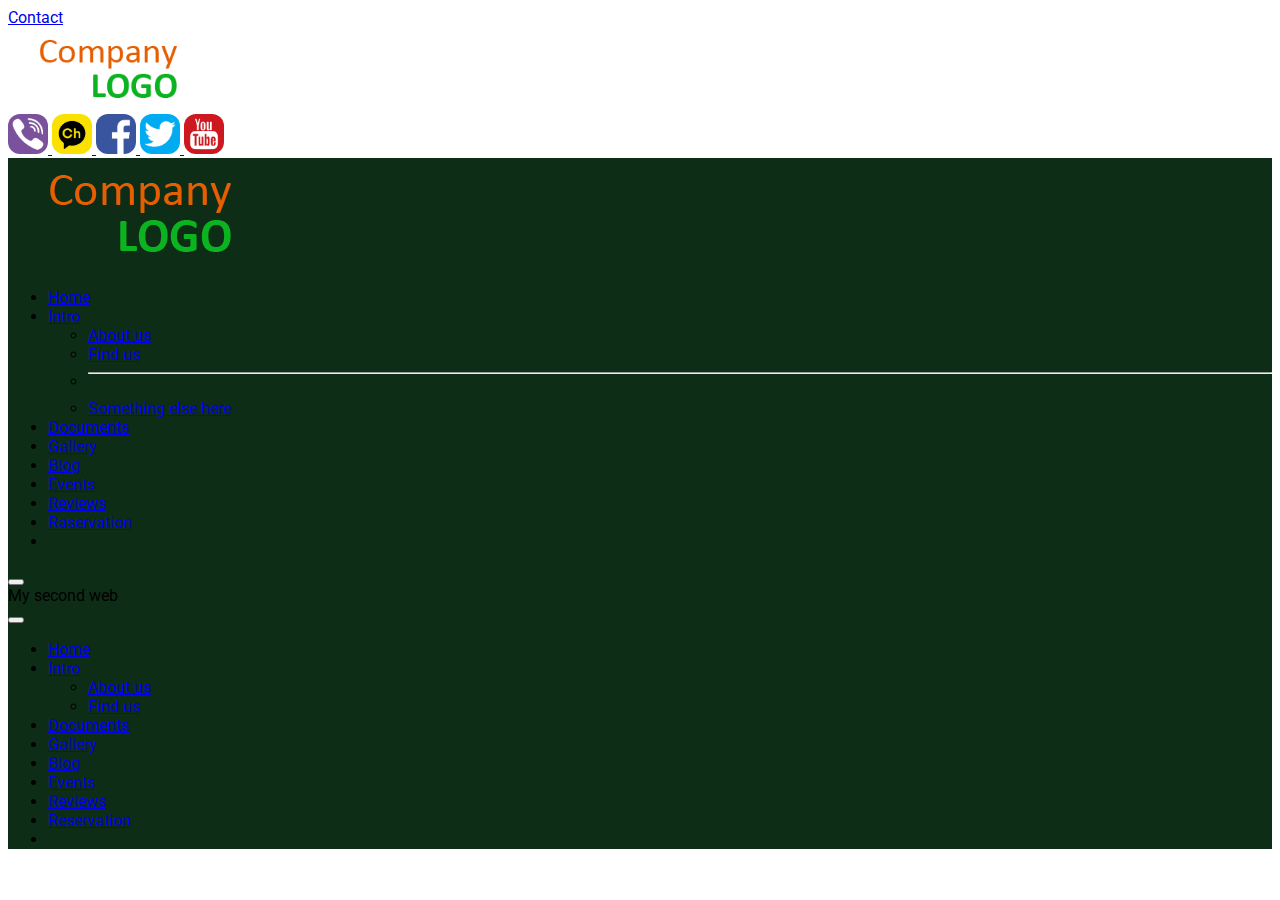
<file: Project 2/index.html>
<!DOCTYPE html>
<html lang="en">
<head>
    <meta charset="UTF-8">
    <meta http-equiv="X-UA-Compatible" content="IE=edge">
    <meta name="viewport" content="width=device-width, initial-scale=1.0">
    <link href="https://cdn.jsdelivr.net/npm/bootstrap@5.0.2/dist/css/bootstrap.min.css" rel="stylesheet" integrity="sha384-EVSTQN3/azprG1Anm3QDgpJLIm9Nao0Yz1ztcQTwFspd3yD65VohhpuuCOmLASjC" crossorigin="anonymous">
    <link rel="stylesheet" href="https://cdnjs.cloudflare.com/ajax/libs/font-awesome/6.2.1/css/all.min.css" integrity="sha512-MV7K8+y+gLIBoVD59lQIYicR65iaqukzvf/nwasF0nqhPay5w/9lJmVM2hMDcnK1OnMGCdVK+iQrJ7lzPJQd1w==" crossorigin="anonymous" referrerpolicy="no-referrer" />
    <title>My second Web</title>
    <link rel="stylesheet" href="assets/css/app.css">
</head>
<body>
    <header id="header" class="wrapper">
        <!-- 보이지않다가 md보다 작이질때 보여진다 -->
        <section id="navTop" class="nav-top py-2 d-none d-md-block">
            <div class="container">
                <div class="row align-items-center justify-content-center">
                    <div class="col-3 text-start lead fast-counsel">
                        <a href="#" class="btn btn-outline-dark">Contact</a>
                    </div>
                    <div class="col-4 logo">
                        <a href="index.html" class="navbar-brand d-flex">
                            <!-- Tooltip -->
                            <img src="./assets/images/dummy-logo.png" alt="" class="img-fluid ms-auto" width="200px" data-bs-toggle="tooltip" data-bs-placement="bottom" title="My amazing website!!!">
                        </a>
                    </div>
                        <!-- 커스터마이징 socials -->
                        <div class="col-5 text-end socials">
                            <a href="tel:02-111-1111" class="mx-1 text-decoration-none">
                                <img src="./assets/images/icon-phone.png" alt="Phone" width="40px" class="shadow-box">
                            </a>
                            <a target="_blank" href="#" class="mx-1 text-decoration-none">
                                <img src="./assets/images/icon-kakao-channel.png" alt="kakao-channel" width="40px" class="shadow-box">
                            </a>
                            <a target="_blank" href="#" class="mx-1 text-decoration-none">
                                <img src="./assets/images/icon-facebook.png" alt="facebook" width="40px" class="shadow-box">
                            </a>
                            <a target="_blank" href="#" class="mx-1 text-decoration-none">
                                <img src="./assets/images/icon-twitter.png" alt="twitter" width="40px" class="shadow-box">
                            </a>
                            <a target="_blank" href="#" class="mx-1 text-decoration-none">
                                <img src="./assets/images/icon-youtube.png" alt="youtube" width="40px" class="shadow-box">
                            </a>
                        </div>
                    <div class="col-5"></div>
                </div>
            </div>
        </section>

        <nav id="navPrimary" class="navbar navbar-expand-lg navbar-dark">
            <div class="container-xxl">
              <a class="navbar-brand d-md-block d-md-none" href="index.html">
                <img src="./assets/images/dummy-logo.png" alt="Logo" class="img-fluid">
              </a>
              <div class="collapse navbar-collapse" id="navPrimaryContent">
                <ul class="navbar-nav mx-auto mb-2 mb-lg-0">
                  <li class="nav-item">
                    <a class="nav-link active" aria-current="page" href="index.html">Home</a>
                  </li>
                  <li class="nav-item dropdown">
                    <a class="nav-link dropdown-toggle" href="#" id="navbarDropdown" role="button" data-bs-toggle="dropdown" aria-expanded="false">
                      Intro
                    </a>
                    <ul class="dropdown-menu" aria-labelledby="navbarDropdown">
                      <li><a class="dropdown-item" href="page.html">About us</a></li>
                      <li><a class="dropdown-item" href="page.html">Find us</a></li>
                      <li><hr class="dropdown-divider"></li>
                      <li><a class="dropdown-item" href="#">Something else here</a></li>
                    </ul>
                  </li>
                  <li class="nav-item">
                    <a class="nav-link" href="page.html">Documents</a>
                  </li>
                  <li class="nav-item">
                    <a class="nav-link" href="page.html">Gallery</a>
                  </li>
                  <li class="nav-item">
                    <a class="nav-link" href="page.html">Blog</a>
                  </li>
                  <li class="nav-item">
                    <a class="nav-link" href="page.html">Events</a>
                  </li>
                  <li class="nav-item">
                    <a class="nav-link" href="page.html">Reviews</a>
                  </li>
                  <li class="nav-item">
                    <a class="nav-link" href="page.html">Raservation</a>
                  </li>
                  <li class="nav-item">
                    <a class="nav-link btn-outline-secondary" href="#"><i class="fa fa-search"></i></a>
                  </li>
                </ul>
              </div>

              <button class="btn btn-outline-secondary d-block d-md-none" type="button" data-bs-toggle="offcanvas" data-bs-target="#offcanvasRight" aria-controls="offcanvasRigth">
                <span class="navbar-toggler-icon"></span>
              </button>

              <div class="offcanvas offcanvas-end d-block d-md-none" data-bs-scroll="true" tabindex="-1" id="offcanvasRight" aria-labelledy="offcanvasRight">
                <div class="offcanvas-header">
                    <div class="offcanvasRightLabel">My second web</div>
                    <button class="btn-close text-reset" type="button" data-bs-dismiss="offcanvas" araia-label="Close"></button>
                </div>
                <div class="offcanvas-body">
                    <ul class="list-unstyled mobile-menu">
                        <li><a href="index.html" class="text-decoration-none link-dark active">Home</a></li>
                        <li>
                            <a href="page.html" class="text-decoration-none link-dark">Intro</a>
                            <ul class="list-unstyled ms-3">
                                <li><a href="page.html" class="text-decoration-none link-dark">About us</a></li>
                                <li><a href="page.html" class="text-decoration-none link-dark">Find us</a></li>
                            </ul>
                        </li>
                        <li><a href="page.html" class="text-decoration-none link-dark">Documents</a></li>
                        <li><a href="page.html" class="text-decoration-none link-dark">Gallery</a></li>
                        <li><a href="page.html" class="text-decoration-none link-dark">Blog</a></li>
                        <li><a href="page.html" class="text-decoration-none link-dark">Events</a></li>
                        <li><a href="page.html" class="text-decoration-none link-dark">Reviews</a></li>
                        <li><a href="page.html" class="text-decoration-none link-dark">Reservation</a></li>
                        <li><a href="#" class="btn btn-outline-secondary w-100"><i class="fa fa-search"></i></a></li>
                    </ul>
                </div>
              </div>
            </div>
          </nav>
    </header>


    
    <script src="https://cdn.jsdelivr.net/npm/bootstrap@5.0.2/dist/js/bootstrap.bundle.min.js" integrity="sha384-MrcW6ZMFYlzcLA8Nl+NtUVF0sA7MsXsP1UyJoMp4YLEuNSfAP+JcXn/tWtIaxVXM" crossorigin="anonymous"></script>
    <!-- kakao map appkey here -->
    <script src="assets/js/app.js"></script>
</body>
</html>
</file>
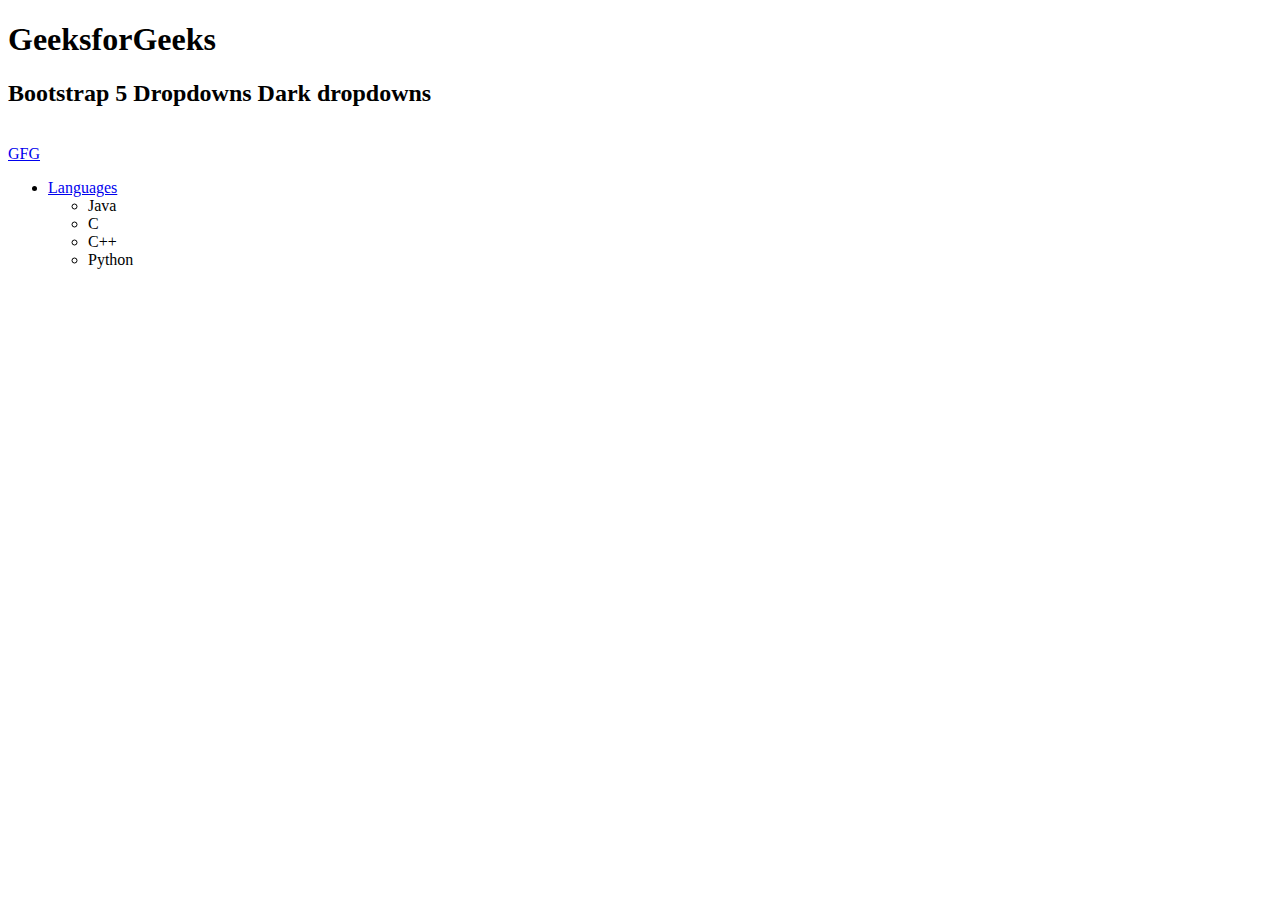
<file: test.html>
<!DOCTYPE html>
<html lang="en" data-bs-theme="white">
  
<head>
    <meta charset="UTF-8">
    <meta http-equiv="X-UA-Compatible"
          content="IE=edge">
    <meta name="viewport"
          content="width=device-width, initial-scale=1.0">
          <link href="https://cdn.jsdelivr.net/npm/bootstrap@5.3.0-alpha1/dist/css/bootstrap.min.css" rel="stylesheet" integrity="sha384-GLhlTQ8iRABdZLl6O3oVMWSktQOp6b7In1Zl3/Jr59b6EGGoI1aFkw7cmDA6j6gD" crossorigin="anonymous">
          <script src="https://cdn.jsdelivr.net/npm/bootstrap@5.3.0-alpha1/dist/js/bootstrap.bundle.min.js" integrity="sha384-w76AqPfDkMBDXo30jS1Sgez6pr3x5MlQ1ZAGC+nuZB+EYdgRZgiwxhTBTkF7CXvN" crossorigin="anonymous"></script>
</head>
  
<body class="m-2">
    <div class="text-center">
        <h1 class="text-success">GeeksforGeeks</h1>
        <h2>Bootstrap 5 Dropdowns Dark dropdowns</h2>
        <br>
        <nav class="navbar navbar-expand-lg 
            navbar-dark bg-dark">
            <div class="container-fluid">
                <a class="navbar-brand" href="#">
                    GFG
                </a>
                <div>
                    <ul class="navbar-nav">
                        <li class="nav-item dropdown">
                            <a class="nav-link dropdown-toggle" 
                               href="#" 
                               data-bs-toggle="dropdown">
                                Languages
                            </a>
                            <ul class="dropdown-menu 
                                dropdown-menu-dark">
                                <li>Java</li>
                                <li>C</li>
                                <li>C++</li>
                                <li>Python</li>
                            </ul>
                        </li>
                    </ul>
                </div>
            </div>
        </nav>
    </div>
</body>
  
</html>
</file>
<file: Project 2/assets/css/app.css>
@import url("https://fonts.googleapis.com/css2?family=Roboto:ital,wght@0,100;0,300;0,700;0,900;1,100;1,400&display=swap");
body, h1, h2, h3, h4, h5, h6, p, a, ul, li, button, input, textarea, select, span, small {
  font-family: "Roboto", sans-serif;
}

.shadow-box {
  transition: 0.5s ease-in;
}
.shadow-box:hover {
  box-shadow: 0 16px 24px 2px rgba(0, 0, 0, 0.14), 0 6px 30px 5px rgba(0, 0, 0, 0.12), 0 8px 10px 0.5px rgba(0, 0, 0, 0.2);
}

#header #navTop .socials a img {
  border-radius: 0.75rem;
}
#header #navPrimary {
  background-color: #0e2d16;
}/*# sourceMappingURL=app.css.map */
</file>
